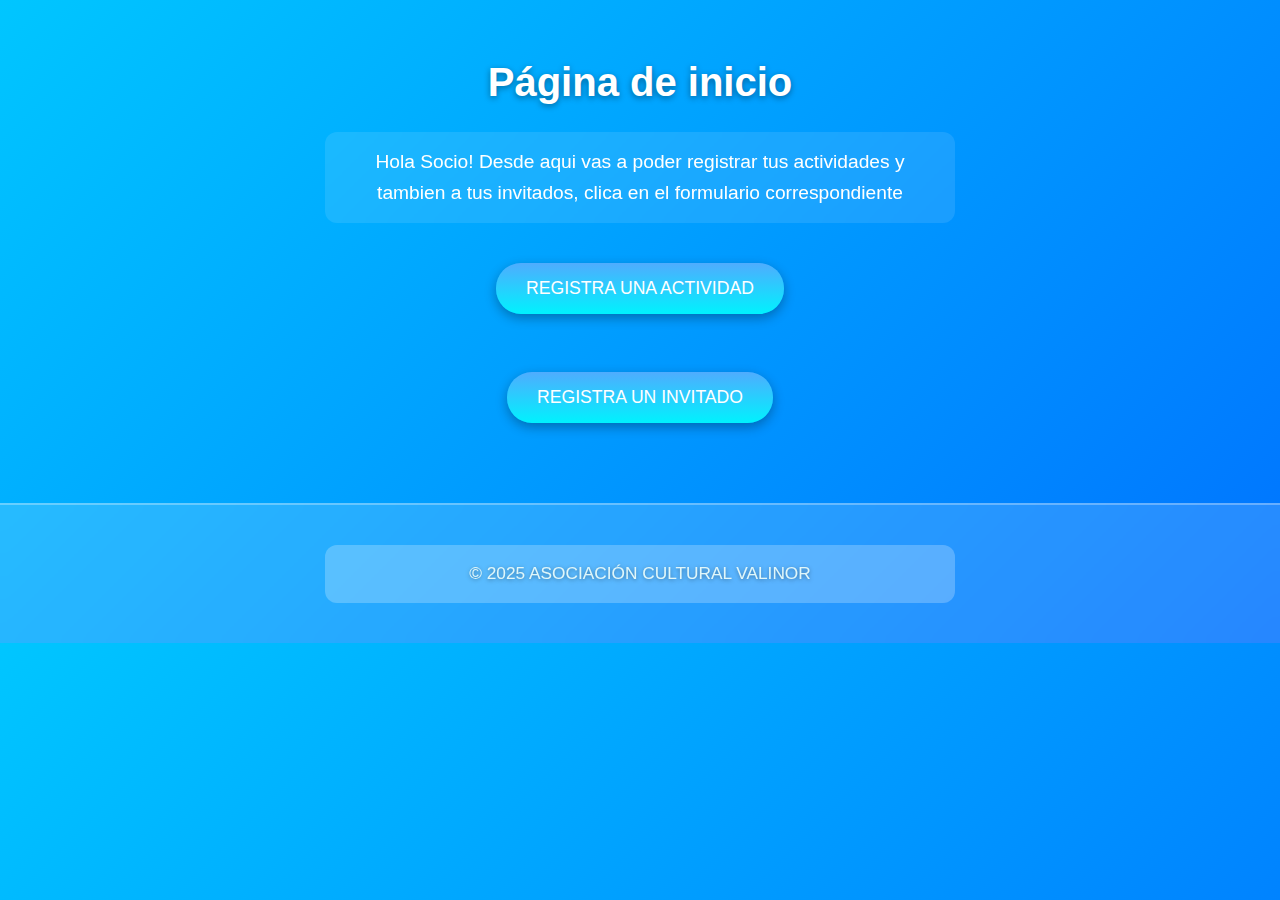
<file: index.html>
<!DOCTYPE html>
<html lang="es">
<head>
    <meta charset="UTF-8">
    <title>Asociación Cultural VALINOR</title>
    <link rel="stylesheet" href="estilos/main.css">
</head>
<body>
    <h1>Página de inicio</h1>
    <p>Hola Socio! Desde aqui vas a poder registrar tus actividades y tambien a tus invitados, clica en el formulario correspondiente</p>

    <a href="formularios/actividad.html">REGISTRA UNA ACTIVIDAD</a><br><br>
    <a href="formularios/invitado.html">REGISTRA UN INVITADO</a>
    <footer>
        <p>&copy; 2025 ASOCIACIÓN CULTURAL VALINOR</p>
    </footer>
</body>
</html>
</file>
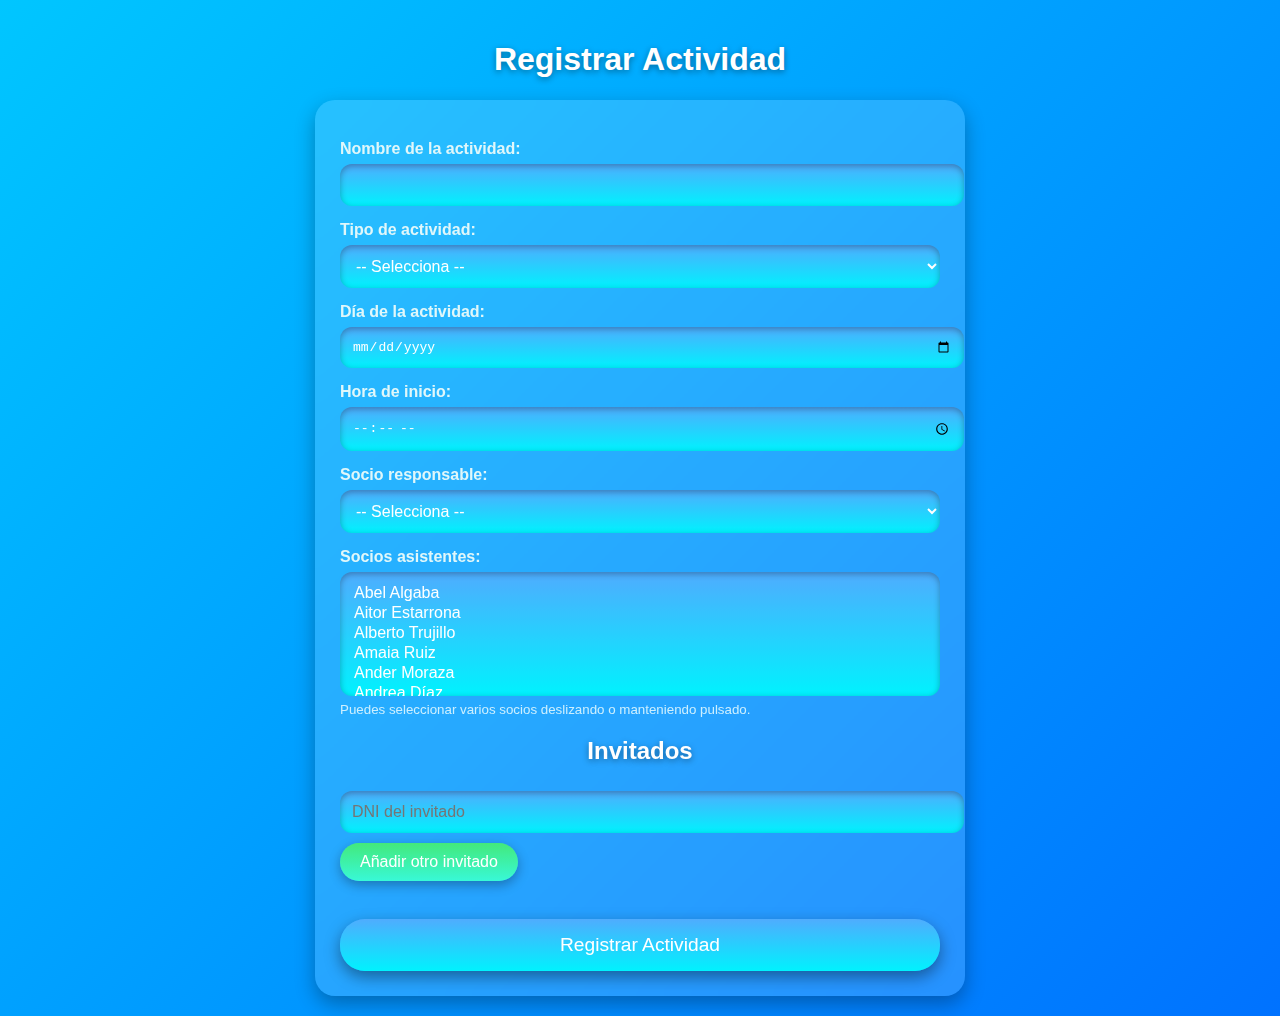
<file: formularios/actividad.html>
<!DOCTYPE html>
<html lang="es">
<head>
    <meta charset="UTF-8">
    <title>Registro de Actividades</title>
    <meta name="viewport" content="width=device-width, initial-scale=1.0">

    <link rel="stylesheet" href="../estilos/forms.css"
</head>
<body>
    <h1>Registrar Actividad</h1>
    <form action="../php/procesar_actividad.php" method="post">
        
        <!-- Nombre de la actividad -->
        <label for="nombre">Nombre de la actividad:</label>
        <input type="text" id="nombre" name="nombre" required>
        
        <!-- Tipo de actividad -->
        <label for="tipo">Tipo de actividad:</label>
        <select id="tipo" name="tipo" required>
            <option value="">-- Selecciona --</option>
            <option value="cultural">Juegos de mesa</option>
            <option value="deportiva">Juegos de rol</option>
            <option value="formativa">Taller</option>
            <option value="social">Warhammer</option>
            <option value="social">Varios</option>
        </select>
        
        <!-- Día y hora -->
        <label for="fecha">Día de la actividad:</label>
        <input type="date" id="fecha" name="fecha" required>
        
        <label for="hora">Hora de inicio:</label>
        <input type="time" id="hora" name="hora" required>
        
        <!-- Socio responsable -->
        <label for="responsable">Socio responsable:</label>
        <select id="responsable" name="responsable" required>
            <option value="">-- Selecciona --</option>
            <option value="Abel Algaba">Abel Algaba</option>
            <option value="Aitor Estarrona">Aitor Estarrona</option>
            <option value="Alberto Trujillo">Alberto Trujillo</option>
            <option value="Amaia Ruiz">Amaia Ruiz</option>
            <option value="Ander Moraza">Ander Moraza</option>
            <option value="Andrea Díaz">Andrea Díaz</option>
            <option value="Andrea Gainzarain">Andrea Gainzarain</option>
            <option value="Ángel García">Ángel García</option>
            <option value="Arantza Gutiérrez">Arantza Gutiérrez</option>
            <option value="Ariane Vilarchao">Ariane Vilarchao</option>
            <option value="Axel Extramiana">Axel Extramiana</option>
            <option value="Beatriz Alonso">Beatriz Alonso</option>
            <option value="Ekain Armendaritz">Ekain Armendaritz</option>
            <option value="Ester García">Ester García</option>
            <option value="Gabriel Rojo">Gabriel Rojo</option>
            <option value="Gorka Arriola">Gorka Arriola</option>
            <option value="Goretti Osa">Goretti Osa</option>
            <option value="Héctor Díez">Héctor Díez</option>
            <option value="Henri Tejada">Henri Tejada</option>
            <option value="Iker Leiva">Iker Leiva</option>
            <option value="Iñaki Casares">Iñaki Casares</option>
            <option value="Javier Álvarez">Javier Álvarez</option>
            <option value="Javier Bustamante">Javier Bustamante</option>
            <option value="Jon Pradini">Jon Pradini</option>
            <option value="June Pastor">June Pastor</option>
            <option value="Laura Domingo">Laura Domingo</option>
            <option value="Leire Iragorri">Leire Iragorri</option>
            <option value="Leo García">Leo García</option>
            <option value="Maite Ibañez">Maite Ibañez</option>
            <option value="Maider Iriarte">Maider Iriarte</option>
            <option value="Maider Iturritxa">Maider Iturritxa</option>
            <option value="Mikel Otalora">Mikel Otalora</option>
            <option value="Naiara Campo">Naiara Campo</option>
            <option value="Naroa Romo">Naroa Romo</option>
            <option value="Natxo Nájera">Natxo Nájera</option>
            <option value="Nuria Ferro">Nuria Ferro</option>
            <option value="Oihane Gurruchaga">Oihane Gurruchaga</option>
            <option value="Pablo Rodríguez">Pablo Rodríguez</option>
            <option value="Sergio Paredes">Sergio Paredes</option>
            <option value="Sergio Sanchez">Sergio Sanchez</option>
            <option value="Tomás Pooli">Tomás Pooli</option>
        </select>
        
        <!-- Socios asistentes -->
        <label for="asistentes">Socios asistentes:</label>
        <select id="asistentes" name="asistentes[]" multiple size="5">
            <option value="Abel Algaba">Abel Algaba</option>
            <option value="Aitor Estarrona">Aitor Estarrona</option>
            <option value="Alberto Trujillo">Alberto Trujillo</option>
            <option value="Amaia Ruiz">Amaia Ruiz</option>
            <option value="Ander Moraza">Ander Moraza</option>
            <option value="Andrea Díaz">Andrea Díaz</option>
            <option value="Andrea Gainzarain">Andrea Gainzarain</option>
            <option value="Ángel García">Ángel García</option>
            <option value="Arantza Gutiérrez">Arantza Gutiérrez</option>
            <option value="Ariane Vilarchao">Ariane Vilarchao</option>
            <option value="Axel Extramiana">Axel Extramiana</option>
            <option value="Beatriz Alonso">Beatriz Alonso</option>
            <option value="Ekain Armendaritz">Ekain Armendaritz</option>
            <option value="Ester García">Ester García</option>
            <option value="Gabriel Rojo">Gabriel Rojo</option>
            <option value="Gorka Arriola">Gorka Arriola</option>
            <option value="Goretti Osa">Goretti Osa</option>
            <option value="Héctor Díez">Héctor Díez</option>
            <option value="Henri Tejada">Henri Tejada</option>
            <option value="Iker Leiva">Iker Leiva</option>
            <option value="Iñaki Casares">Iñaki Casares</option>
            <option value="Javier Álvarez">Javier Álvarez</option>
            <option value="Javier Bustamante">Javier Bustamante</option>
            <option value="Jon Pradini">Jon Pradini</option>
            <option value="June Pastor">June Pastor</option>
            <option value="Laura Domingo">Laura Domingo</option>
            <option value="Leire Iragorri">Leire Iragorri</option>
            <option value="Leo García">Leo García</option>
            <option value="Maite Ibañez">Maite Ibañez</option>
            <option value="Maider Iriarte">Maider Iriarte</option>
            <option value="Maider Iturritxa">Maider Iturritxa</option>
            <option value="Mikel Otalora">Mikel Otalora</option>
            <option value="Naiara Campo">Naiara Campo</option>
            <option value="Naroa Romo">Naroa Romo</option>
            <option value="Natxo Nájera">Natxo Nájera</option>
            <option value="Nuria Ferro">Nuria Ferro</option>
            <option value="Oihane Gurruchaga">Oihane Gurruchaga</option>
            <option value="Pablo Rodríguez">Pablo Rodríguez</option>
            <option value="Sergio Paredes">Sergio Paredes</option>
            <option value="Sergio Sanchez">Sergio Sanchez</option>
            <option value="Tomás Pooli">Tomás Pooli</option>
        </select>
        <small>Puedes seleccionar varios socios deslizando o manteniendo pulsado.</small>
        
        <!-- Invitados -->
        <h2>Invitados</h2>
        <div id="invitados">
            <input type="text" name="dni_invitados[]" placeholder="DNI del invitado">
        </div>
        <button type="button" id="btnAgregarInvitado">Añadir otro invitado</button>
        
        <br><br>
        <input type="submit" value="Registrar Actividad">
    </form>
<script src="../scripts/agregarinvitado.js"></script>
<script src="../scripts/validar_invitados.js"></script>
</body>
</html>
</file>
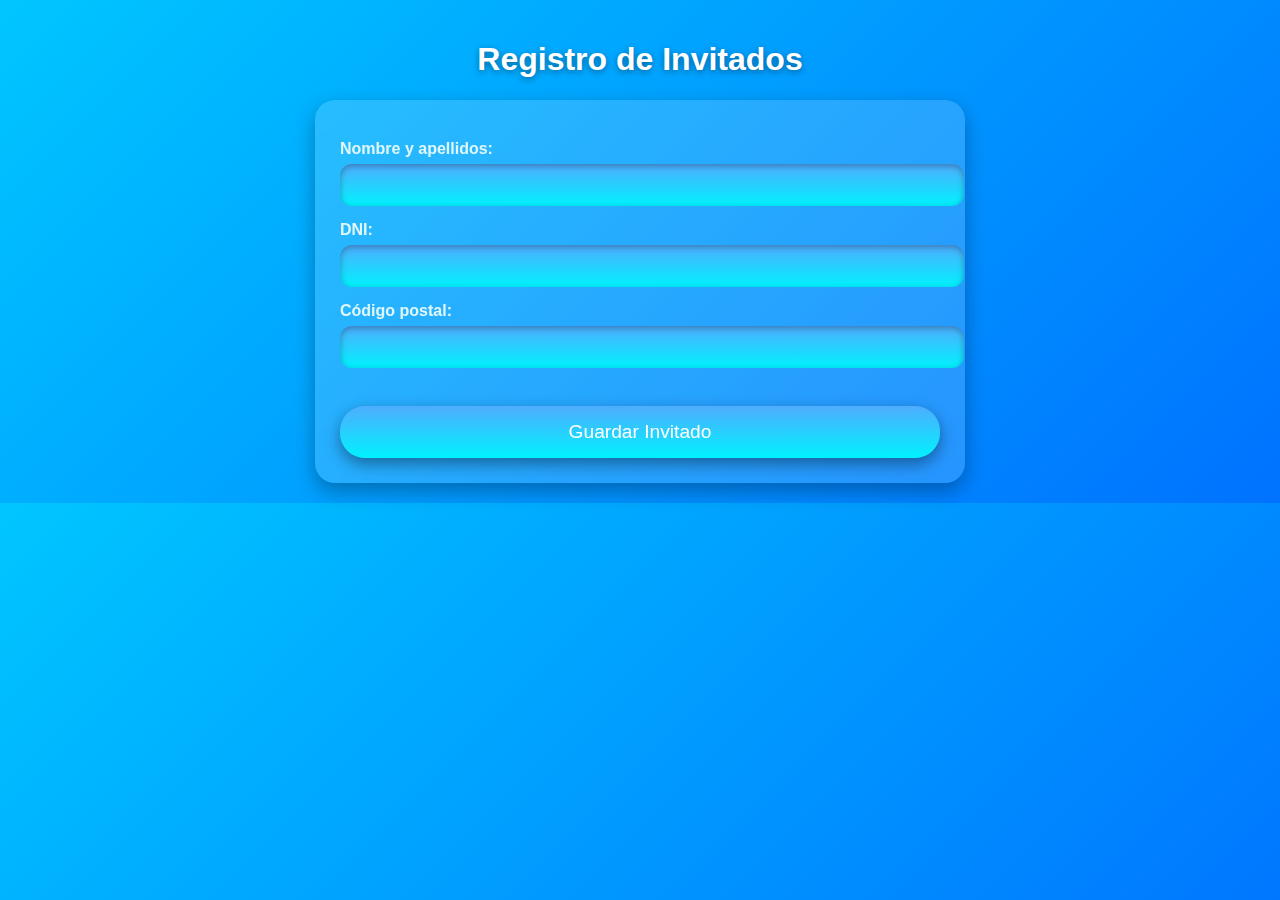
<file: formularios/invitado.html>
<!DOCTYPE html>
<html lang="es">
<head>
    <meta charset="UTF-8">
    <title>Registro de Invitados</title>
    <meta name="viewport" content="width=device-width, initial-scale=1.0">
    <link rel="stylesheet" href="../estilos/forms.css">
</head>
<body>
    <h1>Registro de Invitados</h1>
    <form action="../php/registrar_invitado.php" method="post">
        
        <!-- Nombre y apellidos -->
        <label for="nombre">Nombre y apellidos:</label>
        <input type="text" id="nombre" name="nombre" required>
        
        <!-- DNI -->
        <label for="dni">DNI:</label>
        <input type="text" id="dni" name="dni" required>
        
        <!-- Código postal -->
        <label for="cp">Código postal:</label>
        <input type="text" id="cp" name="cp" required>
        
        <br><br>
        <input type="submit" value="Guardar Invitado">
    </form>
</body>
</html>
</file>
<file: estilos/main.css>
/* Fondo general con degradado brillante */
body {
    margin: 0;
    font-family: "Segoe UI", Arial, sans-serif;
    background: linear-gradient(135deg, #00c6ff, #0072ff);
    color: #fff;
    text-align: center;
}

/* Encabezado principal */
h1 {
    margin-top: 60px;
    font-size: 2.5em;
    text-shadow: 0 2px 6px rgba(0,0,0,0.4);
}

/* Texto introductorio */
p {
    max-width: 600px;
    margin: 20px auto;
    font-size: 1.2em;
    line-height: 1.6;
    background: rgba(255,255,255,0.1);
    padding: 15px;
    border-radius: 12px;
    backdrop-filter: blur(6px);
}

/* Botones estilo Frutiger Aero */
a {
    display: inline-block;
    margin: 20px;
    padding: 15px 30px;
    font-size: 1.1em;
    text-decoration: none;
    color: #fff;
    background: linear-gradient(180deg, #4facfe, #00f2fe);
    border-radius: 25px;
    box-shadow: 0 4px 12px rgba(0,0,0,0.3);
    transition: transform 0.2s, box-shadow 0.2s;
}

a:hover {
    transform: translateY(-3px);
    box-shadow: 0 6px 16px rgba(0,0,0,0.4);
    background: linear-gradient(180deg, #43e97b, #38f9d7);
}

/* Footer estilo Frutiger Aero */
footer {
    margin-top: 60px;
    padding: 20px;
    background: rgba(255,255,255,0.15);
    backdrop-filter: blur(8px);
    border-top: 2px solid rgba(255,255,255,0.3);
    color: #e0f7fa;
    font-size: 0.9em;
    text-shadow: 0 1px 4px rgba(0,0,0,0.4);
}
</file>
<file: estilos/forms.css>
/* Fondo general */
body {
    margin: 0;
    font-family: "Segoe UI", Arial, sans-serif;
    background: linear-gradient(135deg, #00c6ff, #0072ff);
    color: #fff;
    padding: 20px;
}

/* Contenedor del formulario */
form {
    max-width: 600px;
    margin: auto;
    background: rgba(255,255,255,0.15);
    backdrop-filter: blur(8px);
    border-radius: 20px;
    padding: 25px;
    box-shadow: 0 8px 20px rgba(0,0,0,0.3);
}

/* Encabezados */
h1, h2 {
    text-align: center;
    text-shadow: 0 2px 6px rgba(0,0,0,0.4);
}

/* Etiquetas */
label {
    display: block;
    margin-top: 15px;
    font-weight: bold;
    color: #e0f7fa;
}

/* Campos de texto y selects */
input[type="text"],
input[type="date"],
input[type="time"],
select {
    width: 100%;
    padding: 12px;
    margin-top: 6px;
    border: none;
    border-radius: 12px;
    font-size: 1em;
    background: linear-gradient(180deg, #4facfe, #00f2fe);
    color: #fff;
    box-shadow: inset 0 2px 6px rgba(0,0,0,0.3);
    transition: box-shadow 0.3s, transform 0.2s;
}

input:focus, select:focus {
    outline: none;
    transform: scale(1.02);
    box-shadow: 0 0 10px rgba(255,255,255,0.6);
}

/* Select múltiple */
select[multiple] {
    height: auto;
    min-height: 120px;
}

/* Botón de añadir invitado */
button {
    margin-top: 10px;
    padding: 10px 20px;
    border: none;
    border-radius: 20px;
    background: linear-gradient(180deg, #43e97b, #38f9d7);
    color: #fff;
    font-size: 1em;
    cursor: pointer;
    box-shadow: 0 4px 12px rgba(0,0,0,0.3);
    transition: transform 0.2s, box-shadow 0.2s;
}

button:hover {
    transform: translateY(-2px);
    box-shadow: 0 6px 16px rgba(0,0,0,0.4);
}

/* Botón de enviar */
input[type="submit"] {
    width: 100%;
    margin-top: 20px;
    padding: 15px;
    border: none;
    border-radius: 25px;
    background: linear-gradient(180deg, #4facfe, #00f2fe);
    color: #fff;
    font-size: 1.2em;
    cursor: pointer;
    box-shadow: 0 6px 16px rgba(0,0,0,0.4);
    transition: transform 0.2s, box-shadow 0.2s;
}

input[type="submit"]:hover {
    transform: translateY(-3px);
    background: linear-gradient(180deg, #43e97b, #38f9d7);
    box-shadow: 0 8px 20px rgba(0,0,0,0.5);
}

/* Texto pequeño */
small {
    display: block;
    margin-top: 5px;
    color: #ccefff;
}
</file>
